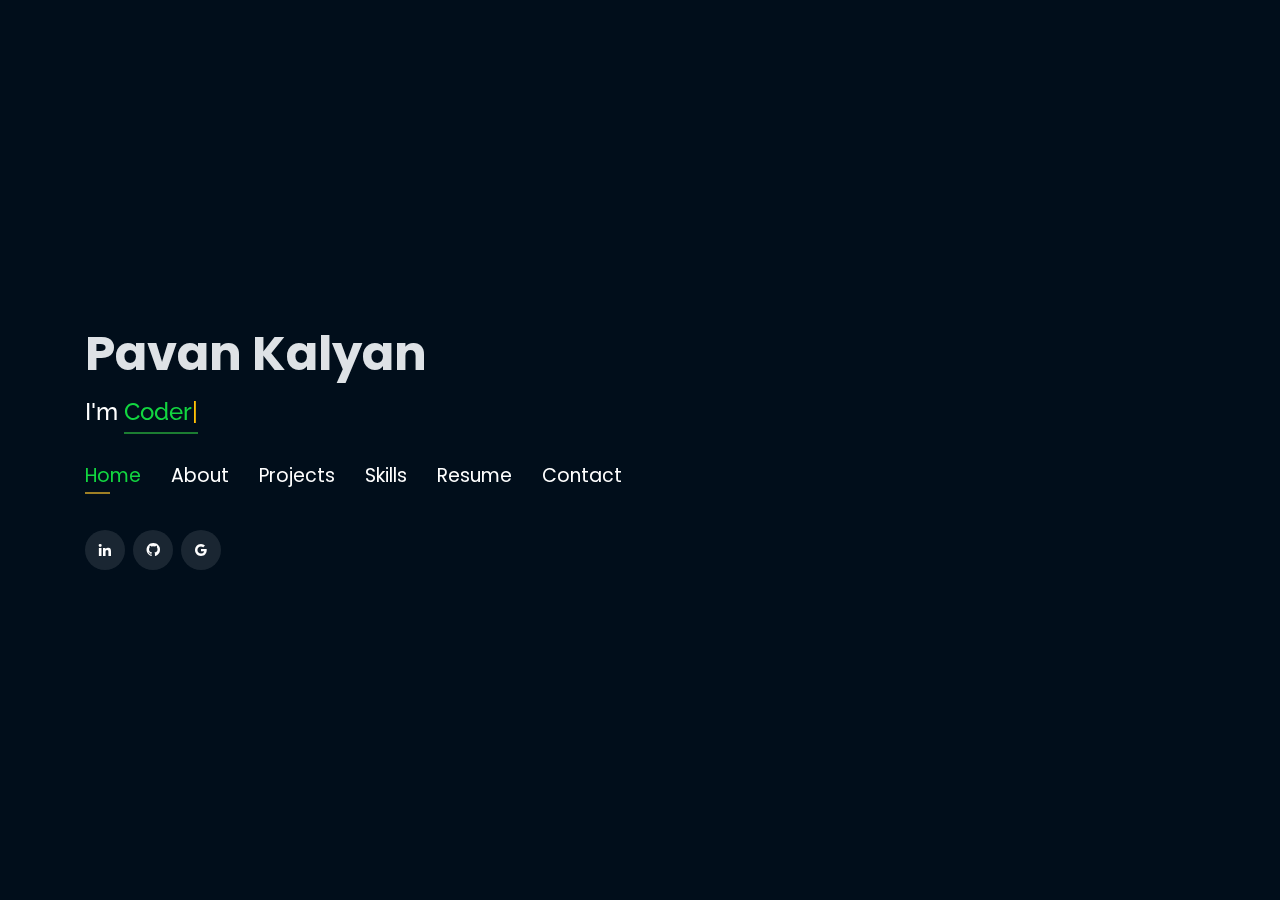
<file: index.html>
<!DOCTYPE html>
<html lang="en">

<head>
  <!-- Google Tag Manager -->
  <script>(function(w,d,s,l,i){w[l]=w[l]||[];w[l].push({'gtm.start':
  new Date().getTime(),event:'gtm.js'});var f=d.getElementsByTagName(s)[0],
  j=d.createElement(s),dl=l!='dataLayer'?'&l='+l:'';j.async=true;j.src=
  'https://www.googletagmanager.com/gtm.js?id='+i+dl;f.parentNode.insertBefore(j,f);
  })(window,document,'script','dataLayer','GTM-5BB8W2X');</script>
  <!-- End Google Tag Manager -->
  <link rel="icon" type="image/png" href="/favicon.png"/>
  <meta charset="utf-8">
  <meta content="width=device-width, initial-scale=1.0" name="viewport">

  <title>Personal Portfolio</title>
  <meta content="" name="descriptison">
  <meta content="" name="keywords">

  <!-- Google Fonts -->
  <link href="https://fonts.googleapis.com/css?family=Open+Sans:300,300i,400,400i,600,600i,700,700i|Raleway:300,300i,400,400i,500,500i,600,600i,700,700i|Poppins:300,300i,400,400i,500,500i,600,600i,700,700i" rel="stylesheet">

  <!-- Vendor CSS Files -->
  <link href="assets/vendor/bootstrap/css/bootstrap.min.css" rel="stylesheet">
  <link href="assets/vendor/icofont/icofont.min.css" rel="stylesheet">
  <link href="assets/vendor/remixicon/remixicon.css" rel="stylesheet">
  <link href="assets/vendor/owl.carousel/assets/owl.carousel.min.css" rel="stylesheet">
  <link href="assets/vendor/boxicons/css/boxicons.min.css" rel="stylesheet">
  <link href="assets/vendor/venobox/venobox.css" rel="stylesheet">

  <!-- Template Main CSS File -->
  <link href="assets/css/style.css" rel="stylesheet">


  <!-- Global site tag (gtag.js) - Google Analytics -->
  <script async src="https://www.googletagmanager.com/gtag/js?id=UA-169007209-3"></script>
  <script>
    window.dataLayer = window.dataLayer || [];
    function gtag(){dataLayer.push(arguments);}
    gtag('js', new Date());

    gtag('config', 'UA-169007209-3');
  </script>



  <!-- =======================================================
  * Template Name: Personal - v2.1.0
  * Template URL: https://bootstrapmade.com/personal-free-resume-bootstrap-template/
  * Author: BootstrapMade.com
  * License: https://bootstrapmade.com/license/
  ======================================================== -->
</head>

<body>
  
  <!-- Google Tag Manager (noscript) -->
  <noscript><iframe src="https://www.googletagmanager.com/ns.html?id=GTM-5BB8W2X"
  height="0" width="0" style="display:none;visibility:hidden"></iframe></noscript>
  <!-- End Google Tag Manager (noscript) -->
  <!-- ======= Header ======= -->
  <header id="header" class="header-tops">

    <div class="container">

      <h1><a href="index.html">Pavan Kalyan</a></h1>
      <h2 style="color:#fff">I'm <span class="typing" style="color:#12D640"></span></h2>
      <nav class="nav-menu d-none d-lg-block">
        <ul>
          <li class="active"><a href="#header"> <span>Home</span></a></li>
          <li><a href="#about"><span>About</span></a></li>
          <!-- <li><a href="#education"> <span>Education</span></a></li>
          <li><a href="#experience"> <span>Experience</span></a></li> -->
<!--          <li><a href="#projects"> <span>Projects</span></a></li>-->
          <li><a href="#portfolio"> <span>Projects</span></a></li>
          <li><a href="#skills"> <span>Skills</span></a></li>
          <li><a href="./assets/img/FW11_191_Pavan_Kalyan.pdf" target="_blank"> <span>Resume</span></a></li>
          <!-- <li><a href="#links"> <span>Resume & Links</span></a></li> -->
          <li><a href="#contacts"> <span>Contact</span></a></li>

        </ul>
      </nav><!-- .nav-menu -->

      <div class="social-links">
          <a href="https://www.linkedin.com/in/pavan-kalyan-3934001b4/" target="_blank" class="linkedin"><i class="bx bxl-linkedin"></i></a>
          <a href="https://github.com/Pavankalyan477" target="_blank" class="github"><i class="bx bxl-github"></i></a>
          <a href="mailto:pavankalyan3800@gmail.com" target="_blank" class="google"><i class="bx bxl-google"></i></a>

      </div>

    </div>
  </header><!-- End Header -->

  <!-- ======= About Section ======= -->
  <section id="about" class="about">

    <!-- ======= About Me ======= -->
    <div class="about-me container">

      <div class="section-title">
        <h2>About</h2>
      </div>

      <div class="row">
        <div class="col-lg-4" data-aos="fade-right">
          <img src="assets/img/profile.png" class="img-fluid" alt="">
        </div>
        <div class="col-lg-8 pt-4 pt-lg-0 content" data-aos="fade-left">
          <p>Dedicated and Efficient Full-stack Web Developer with a passion to build and optimize user-focused websites.
             Self-motivated and task driven professional with a knack to learn new technologies. 
            I believe in the power of programming to transform and improve the lives of people around the world.
          </p>
          <div class="row">
            <div class="col-lg-6">
              <ul>
                <li><i class="icofont-rounded-right"></i> <strong>Birthday:</strong> 03 August 2000</li>
                <li><i class="icofont-rounded-right"></i> <strong>Phone:</strong> 9989175395</li>
              </ul>
            </div>
            <div class="col-lg-6">
              <ul>
                <li><i class="icofont-rounded-right"></i> <strong>City:</strong> Palamaner, Andhra Pradesh</li>
                <li><i class="icofont-rounded-right"></i> <strong>Email:</strong> pavankalyan3800@gmail.com</li>
              </ul>
            </div>
          </div>
        </div>
      </div>

    </div><!-- End About Me -->

    <!-- ======= Interests ======= -->
    <div class="interests container">

      <div class="section-title">
        <h2>Interests</h2>
      </div>

      <div class="row">
        <div class="col-lg-3 col-md-4 mt-4">
          <div class="icon-box">
            <i class="ri-global-line" style="color: #ffbb2c;"></i>
            <h3>Software Development</h3>
          </div>
        </div>
        <!-- <div class="col-lg-3 col-md-4 mt-4 mt-md-0">
          <div class="icon-box">
            <i class="ri-database-2-line" style="color: #5578ff;"></i>
            <h3>Machine Learning</h3>
          </div>
        </div> -->
        <!-- <div class="col-lg-3 col-md-4 mt-4 mt-md-0">
          <div class="icon-box">
            <i class="ri-camera-3-line" style="color: #e80368;"></i>
            <h3>Computer Vision</h3>
          </div>
        </div> -->
        <!-- <div class="col-lg-3 col-md-4 mt-4 mt-lg-0">
          <div class="icon-box">
            <i class="ri-english-input" style="color: #1c7d32;"></i>
            <h3>Natural Language Processing</h3>
          </div>
        </div> -->
        <div class="col-lg-3 col-md-4 mt-4">
          <div class="icon-box">
            <i class="ri-code-s-slash-fill" style="color: #28a745;"></i>
            <h3>Software Engineering</h3>
          </div>
        </div>
        <div class="col-lg-3 col-md-4 mt-4">
          <div class="icon-box">
            <i class="ri-bar-chart-box-line" style="color: #f1081f;"></i>
            <h3>Visualization</h3>
          </div>
        </div>
        <div class="col-lg-3 col-md-4 mt-4">
          <div class="icon-box">
            <i class="ri-file-list-3-line" style="color: #47aeff;"></i>
            <h3>Algorithms</h3>
          </div>
        </div>
        <div class="col-lg-3 col-md-4 mt-4">
          <div class="icon-box">
            <i class="ri-image-line" style="color: #ffc107;"></i>
            <h3>Datastructures</h3>
          </div>
        </div>
      </div>

    </div><!-- End Interests -->
  </section><!-- End About Section -->





  <!-- Start Project Section -->
  <section id="portfolio" class="portfolio">
    <div class="container">

      <div class="section-title">
        <h2>Projects</h2>
      </div>

      <div class="row">
        <div class="col-lg-12 d-flex justify-content-center">
          <ul id="portfolio-flters">
            <li data-filter="*" class="filter-active">MY PROJECTS</li>
            <!-- <li data-filter=".filter-app">My Projects</li> -->
            <!-- <li data-filter=".filter-project">Project</li> -->
          </ul>
        </div>
      </div>

      <div class="row portfolio-container">

        <div class="col-lg-4 col-md-6 portfolio-item filter-app">
          <center><h4>Udacity.com clone</h4></center>
          <div class="portfolio-wrap">
            <img src="./assets/img/project/udacity.png" class="img-fluid" alt="udacity">
            <div class="portfolio-info">
              
              <div class="portfolio-links">
                <a href="./projects/udacity1.html" data-gall="portfolioDetailsGallery" data-vbtype="iframe" class="venobox" title="Project Details"><i class="bx bx-info-circle"></i></a>
              </div>
            </div>
          </div>
        </div>

        <div class="col-lg-4 col-md-6 portfolio-item filter-app">
          <center><h4>Udacity.com clone</h4></center>
          <div class="portfolio-wrap">
            <img src="./assets//img/project/udacity.png" class="img-fluid" alt="udacity">
            <div class="portfolio-info">
              
              <div class="portfolio-links">
                <a href="./projects/udacity2.html" data-gall="portfolioDetailsGallery" data-vbtype="iframe" class="venobox" title="Project Details"><i class="bx bx-info-circle"></i></a>
              </div>
            </div>
          </div>
        </div>

        <div class="col-lg-4 col-md-6 portfolio-item filter-app">
          <center><h4>Redbus.com clone</h4></center>
          <div class="portfolio-wrap">
            <img   src="./assets/img/project/redbus.png" class="img-fluid" alt="redbus" style="height: 174px; width: 100%;">
            <div class="portfolio-info">
              
              <div class="portfolio-links">
                <a href="./projects/redbus.html" data-gall="portfolioDetailsGallery" data-vbtype="iframe" class="venobox" title="Project Details"><i class="bx bx-info-circle"></i></a>
              </div>
            </div>
          </div>
        </div>

        

      </div>
    </div>
  </section>

  <!-- End Project Section -->



  <!-- Start Skills Section -->

  <section id="skills" class="services">
    <div class="container">
      <div class="section-title">
        <h2>Skills</h2>
      </div>
      <div class="row">
        <div class="col-lg-12" data-aos="fade-up">
          <div class="col-md-12 mt-4 mt-md-0 icon-box" data-aos="fade-up" data-aos-delay="100" style="background:#fff">
            <h4 style="text-align:left;color:#09203a">Tools and Skills</h4>
                <p style="text-align:left;">
                  <!-- <img src="https://www.vectorlogo.zone/logos/python/python-horizontal.svg" alt="vectorlogo.zone" height="50" width="150"> -->
                  <div >
                  <img src="./assets/images/html.png" alt="vectorlogo.zone" height="60" width="60">
                  <img src="./assets/images/css.png" alt="upload.wikimedia.org" height="70" width="60">
                  <img src="./assets//images/javascript.jpg" alt="vectorlogo.zone" height="80" width="80">
                  <img src="./assets/images/java.jpg" alt="vectorlogo.zone" height="80" width="80">
                  <img src="./assets//images/mongodb.png" alt="vectorlogo.zone" height="80" width="80">
                  <img src="./assets//images/nodejs.png" alt="vectorlogo.zone" height="70" width="70">
                  <img src="./assets//images/express.png" alt="vectorlogo.zone" height="70" width="70">
                  <img src="./assets//images/react.png" alt="vectorlogo.zone" height="60" width="60">
                  <img src="./assets//images/redux.png" alt="vectorlogo.zone" height="60" width="60">
                  <img src="./assets//images/git.png" alt="vectorlogo.zone" height="80" width="80">
                  <img src="./assets//images/dsalgo.jpg" alt="vectorlogo.zone" height="60" width="60">
                </div>


                </p>
            </div>
           
        </div>
      </div>
    </div>
  </section>

  <!-- End Skills Section -->




  <!-- Start Links section -->
  <section id="links" class="services">
    <div class="container">
      <div class="section-title">
        <h2>Resume & Links</h2>
      </div>
      <div class="row">
        <div class="col-md-3 mt-4 mt-md-0 icon-box" data-aos="fade-up" data-aos-delay="100">
          <a href="./assets/img/FW11_191_Pavan_Kalyan.pdf" target="_blank"><div class="icon"><i class="icofont-page"></i></div></a>
          <h4 class="title"><a href="./assets/img/FW11_191_Pavan_Kalyan.pdf" target="_blank">Resume</a></h4>
          <p class="description" style="color:#fff;">The link contains downloadable resume</p>
        </div>
       
      </div>
    </div>
  </section> <!--End Links Section -->


  <!-- Start Contact Section -->

  <section id="contacts" class="contact">
    <div class="container">

      <div class="section-title">
        <h2>Contact</h2>
      </div>

      <div class="row mt-2">

        <div class="col-md-6 d-flex align-items-stretch">
          <div class="info-box">
            <i class="bx bx-map"></i>
            <h3>My Address</h3>
            <p>Palamaner</p>
            <p>Chittoor</p>
            <p>Andhra Pradesh - 517 408</p>
          </div>
        </div>

        <div class="col-md-6 mt-4 mt-md-0 d-flex align-items-stretch">
          <div class="info-box">
            <i class="bx bx-share-alt"></i>
            <h3>Social Profiles</h3>
            <div class="social-links">
              <a href="https://www.linkedin.com/in/pavan-kalyan-3934001b4/" target="_blank" class="linkedin"><i class="bx bxl-linkedin"></i></a>
              <a href="https://github.com/Pavankalyan477" target="_blank" class="github"><i class="bx bxl-github"></i></a>
              <a href="mailto:pavankalyan3800@gmail.com" target="_blank" class="google"><i class="bx bxl-google"></i></a>

            </div>
          </div>
        </div>

        <div class="col-md-6 mt-4 d-flex align-items-stretch">
          <div class="info-box">
            <i class="bx bx-envelope"></i>
            <h3>Email</h3>
            <p>pavankalyan3800@gmail.com</p>
            <!-- <p>pkraja@asu.edu</p> -->
          </div>
        </div>
        <div class="col-md-6 mt-4 d-flex align-items-stretch">
          <div class="info-box">
            <i class="bx bx-phone-call"></i>
            <h3>Contact</h3>
            <p>+91 9989175395</p>
          </div>
        </div>
      </div>
      <!-- <div id="sfczmlqxr5caww28rswrt8849ghbekgnh3j" ></div><script type="text/javascript" src="https://counter1.stat.ovh/private/counter.js?c=zmlqxr5caww28rswrt8849ghbekgnh3j&down=async" async></script><noscript><a href="https://www.freecounterstat.com" title="free web counter"><img src="https://counter1.stat.ovh/private/freecounterstat.php?c=zmlqxr5caww28rswrt8849ghbekgnh3j" border="0" title="free web counter" alt="free web counter" style="visibility: none;"></a></noscript> -->
    </div>
  </section>

  <!-- End Contact Section -->

  <!-- Vendor JS Files -->
  <script src="assets/vendor/jquery/jquery.min.js"></script>
  <script src="assets/vendor/bootstrap/js/bootstrap.bundle.min.js"></script>
  <script src="assets/vendor/jquery.easing/jquery.easing.min.js"></script>
  <script src="assets/vendor/php-email-form/validate.js"></script>
  <script src="assets/vendor/waypoints/jquery.waypoints.min.js"></script>
  <script src="assets/vendor/counterup/counterup.min.js"></script>
  <script src="assets/vendor/owl.carousel/owl.carousel.min.js"></script>
  <script src="assets/vendor/isotope-layout/isotope.pkgd.min.js"></script>
  <script src="assets/vendor/venobox/venobox.min.js"></script>
  <script src="assets/vendor/typed.js/typed.min.js"></script>
  <script type="text/javascript">
    var typed = new Typed('.typing',{
      strings: ["Coder", "MERN Stack Developer"],
      loop: true,
      typeSpeed: 65,
      backSpeed: 65
    });
  </script>

  <!-- Template Main JS File -->
  <script src="assets/js/main.js"></script>

</body>

</html>
</file>
<file: assets/vendor/venobox/venobox.css>
/* ------ venobox.css --------*/
.vbox-overlay *, .vbox-overlay *:before, .vbox-overlay *:after{
    -webkit-backface-visibility: hidden;
    -webkit-box-sizing:border-box;
    -moz-box-sizing:border-box;
    box-sizing:border-box;
}
.vbox-overlay * { 
    -webkit-backface-visibility: visible;
    backface-visibility: visible;
}
.vbox-overlay{
    display: -webkit-flex;
    display: flex;
    -webkit-flex-direction: column;
    flex-direction: column;
    -webkit-justify-content: center;
    justify-content: center;
    -webkit-align-items: center;
    align-items: center;
    position: fixed;
    left: 0;
    top: 0;
    bottom: 0;
    right: 0;
    z-index: 999999;
}

/* ----- navigation ----- */
.vbox-title{
    width: 100%;
    height: 40px;
    float: left;
    text-align: center;
    line-height: 28px;
    font-size: 12px;
    padding: 6px 50px;
    overflow: hidden;
    position: fixed;
    display: none;
    left: 0;
    z-index: 89;
}
.vbox-close{
    cursor: pointer;
    position: fixed;
    top: -1px;
    right: 0;
    width: 50px;
    height: 40px;
    padding: 6px;
    display: block;
    background-position:10px center;
    overflow: hidden;
    font-size: 24px;
    line-height: 1;
    text-align: center;
    z-index: 99;
}
.vbox-left{
    cursor: pointer;
    position: fixed;
    left: 0;
    height: 40px;
    overflow: hidden;
    line-height: 28px;
    font-size: 12px;
    z-index: 99;
    display: flex;
    align-items:center;
}
.vbox-num{
    display: inline-block;
    margin: 6px 0 6px 15px;
}
/* ----- Social share ----- */
.vbox-share{
    line-height: 28px;
    font-size: 12px;
    overflow: hidden;
    position: fixed;
    left: 0;
    z-index: 98;
    display: flex;
    align-items:center;
    justify-content: center;
    width: 100%;
    text-align: center;
}
.vbox-share svg{
    max-height: 28px;
    width: 28px;
    z-index: 10;
    margin-left: 12px;
    margin-top: 6px;
    margin-bottom: 6px;
    vertical-align: middle;
}


/* ----- navigation ARROWS ----- */
.vbox-next, .vbox-prev{
    position: fixed;
    top: 50%;
    margin-top: -15px;
    overflow: hidden;
    cursor: pointer;
    display: block;
    width: 45px;
    height: 45px;
    z-index: 99;
}
.vbox-next span, .vbox-prev span{
    position: relative;
    width: 20px;
    height: 20px;
    border: 2px solid transparent;
    border-top-color: #B6B6B6;
    border-right-color: #B6B6B6;
    text-indent: -100px;
    position: absolute;
    top: 8px;
    display: block;
}
.vbox-prev{
    left: 15px;
}
.vbox-next{
    right: 15px;
}
.vbox-prev span{
    left: 10px;
    -ms-transform: rotate(-135deg);
    -webkit-transform: rotate(-135deg);
    transform: rotate(-135deg);
}
.vbox-next span{
    -ms-transform: rotate(45deg);
    -webkit-transform: rotate(45deg);
    transform: rotate(45deg);
    right: 10px;
}
/* ------- inline window ------ */
.vbox-inline{
    width: 420px;
    height: 315px;
    height: 70vh;
    padding: 10px;
    background: #fff;
    margin: 0 auto;
    overflow: auto;
    text-align: left;
}
/* ------- Video & iFrames window ------ */
.venoframe{
    max-width: 100%;
    width: 100%;
    border: none;
    width: 100%;
    height: 260px;
    height: 70vh;
}
.venoframe.vbvid{
    height: 260px;
}
@media (min-width: 768px) {
    .venoframe, .vbox-inline{
        width: 90%;
        height: 360px;
        height: 70vh;
    }
    .venoframe.vbvid{
        width: 640px;
        height: 360px;
    }
}
@media (min-width: 992px) {
    .venoframe, .vbox-inline{
        max-width: 1200px;
        width: 80%;
        height: 540px;
        height: 70vh;
    }
    .venoframe.vbvid{
        width: 960px;
        height: 540px;
    }
}
/* 
Please do NOT edit this part! 
or at least read this note: http://i.imgur.com/7C0ws9e.gif
*/
.vbox-open{
    overflow: hidden;
}
.vbox-container{
    position: absolute;
    left: 0;
    right: 0;
    top: 0;
    bottom: 0;
    overflow-x: hidden;
    overflow-y: scroll;
    overflow-scrolling: touch;
    -webkit-overflow-scrolling: touch;
    z-index: 20;
    max-height: 100%;

}

.vbox-content{
    text-align: center;
    float: left;
    width: 100%;
    position: relative;
    overflow: hidden;
    padding: 20px 4%;
}
.vbox-container img{
    max-width: 100%;
    height: auto;
}
.vbox-figlio{
    box-shadow: 0 0 12px rgba(0,0,0,0.19), 0 6px 6px rgba(0,0,0,0.23);
    max-width: 100%;
    text-align: initial;
}
img.vbox-figlio{
    -webkit-user-select: none;
-khtml-user-select: none;
-moz-user-select: none;
-o-user-select: none;
user-select: none;
}
.vbox-content.swipe-left{
    margin-left: -200px !important;
}
.vbox-content.swipe-right{
    margin-left: 200px !important;
}
.vbox-animated{
    webkit-transition: margin 300ms ease-out;
    transition: margin 300ms ease-out;
}

/* ---------- preloader ----------
 * SPINKIT 
 * http://tobiasahlin.com/spinkit/
-------------------------------- */
.sk-double-bounce,.sk-rotating-plane{width:40px;height:40px;margin:40px auto}.sk-rotating-plane{background-color:#333;-webkit-animation:sk-rotatePlane 1.2s infinite ease-in-out;animation:sk-rotatePlane 1.2s infinite ease-in-out}@-webkit-keyframes sk-rotatePlane{0%{-webkit-transform:perspective(120px) rotateX(0) rotateY(0);transform:perspective(120px) rotateX(0) rotateY(0)}50%{-webkit-transform:perspective(120px) rotateX(-180.1deg) rotateY(0);transform:perspective(120px) rotateX(-180.1deg) rotateY(0)}100%{-webkit-transform:perspective(120px) rotateX(-180deg) rotateY(-179.9deg);transform:perspective(120px) rotateX(-180deg) rotateY(-179.9deg)}}@keyframes sk-rotatePlane{0%{-webkit-transform:perspective(120px) rotateX(0) rotateY(0);transform:perspective(120px) rotateX(0) rotateY(0)}50%{-webkit-transform:perspective(120px) rotateX(-180.1deg) rotateY(0);transform:perspective(120px) rotateX(-180.1deg) rotateY(0)}100%{-webkit-transform:perspective(120px) rotateX(-180deg) rotateY(-179.9deg);transform:perspective(120px) rotateX(-180deg) rotateY(-179.9deg)}}.sk-double-bounce{position:relative}.sk-double-bounce .sk-child{width:100%;height:100%;border-radius:50%;background-color:#333;opacity:.6;position:absolute;top:0;left:0;-webkit-animation:sk-doubleBounce 2s infinite ease-in-out;animation:sk-doubleBounce 2s infinite ease-in-out}.sk-chasing-dots .sk-child,.sk-spinner-pulse,.sk-three-bounce .sk-child{background-color:#333;border-radius:100%}.sk-double-bounce .sk-double-bounce2{-webkit-animation-delay:-1s;animation-delay:-1s}@-webkit-keyframes sk-doubleBounce{0%,100%{-webkit-transform:scale(0);transform:scale(0)}50%{-webkit-transform:scale(1);transform:scale(1)}}@keyframes sk-doubleBounce{0%,100%{-webkit-transform:scale(0);transform:scale(0)}50%{-webkit-transform:scale(1);transform:scale(1)}}.sk-wave{margin:40px auto;width:50px;height:40px;text-align:center;font-size:10px}.sk-wave .sk-rect{background-color:#333;height:100%;width:6px;display:inline-block;-webkit-animation:sk-waveStretchDelay 1.2s infinite ease-in-out;animation:sk-waveStretchDelay 1.2s infinite ease-in-out}.sk-wave .sk-rect1{-webkit-animation-delay:-1.2s;animation-delay:-1.2s}.sk-wave .sk-rect2{-webkit-animation-delay:-1.1s;animation-delay:-1.1s}.sk-wave .sk-rect3{-webkit-animation-delay:-1s;animation-delay:-1s}.sk-wave .sk-rect4{-webkit-animation-delay:-.9s;animation-delay:-.9s}.sk-wave .sk-rect5{-webkit-animation-delay:-.8s;animation-delay:-.8s}@-webkit-keyframes sk-waveStretchDelay{0%,100%,40%{-webkit-transform:scaleY(.4);transform:scaleY(.4)}20%{-webkit-transform:scaleY(1);transform:scaleY(1)}}@keyframes sk-waveStretchDelay{0%,100%,40%{-webkit-transform:scaleY(.4);transform:scaleY(.4)}20%{-webkit-transform:scaleY(1);transform:scaleY(1)}}.sk-wandering-cubes{margin:40px auto;width:40px;height:40px;position:relative}.sk-wandering-cubes .sk-cube{background-color:#333;width:10px;height:10px;position:absolute;top:0;left:0;-webkit-animation:sk-wanderingCube 1.8s ease-in-out -1.8s infinite both;animation:sk-wanderingCube 1.8s ease-in-out -1.8s infinite both}.sk-chasing-dots,.sk-spinner-pulse{width:40px;height:40px;margin:40px auto}.sk-wandering-cubes .sk-cube2{-webkit-animation-delay:-.9s;animation-delay:-.9s}@-webkit-keyframes sk-wanderingCube{0%{-webkit-transform:rotate(0);transform:rotate(0)}25%{-webkit-transform:translateX(30px) rotate(-90deg) scale(.5);transform:translateX(30px) rotate(-90deg) scale(.5)}50%{-webkit-transform:translateX(30px) translateY(30px) rotate(-179deg);transform:translateX(30px) translateY(30px) rotate(-179deg)}50.1%{-webkit-transform:translateX(30px) translateY(30px) rotate(-180deg);transform:translateX(30px) translateY(30px) rotate(-180deg)}75%{-webkit-transform:translateX(0) translateY(30px) rotate(-270deg) scale(.5);transform:translateX(0) translateY(30px) rotate(-270deg) scale(.5)}100%{-webkit-transform:rotate(-360deg);transform:rotate(-360deg)}}@keyframes sk-wanderingCube{0%{-webkit-transform:rotate(0);transform:rotate(0)}25%{-webkit-transform:translateX(30px) rotate(-90deg) scale(.5);transform:translateX(30px) rotate(-90deg) scale(.5)}50%{-webkit-transform:translateX(30px) translateY(30px) rotate(-179deg);transform:translateX(30px) translateY(30px) rotate(-179deg)}50.1%{-webkit-transform:translateX(30px) translateY(30px) rotate(-180deg);transform:translateX(30px) translateY(30px) rotate(-180deg)}75%{-webkit-transform:translateX(0) translateY(30px) rotate(-270deg) scale(.5);transform:translateX(0) translateY(30px) rotate(-270deg) scale(.5)}100%{-webkit-transform:rotate(-360deg);transform:rotate(-360deg)}}.sk-spinner-pulse{-webkit-animation:sk-pulseScaleOut 1s infinite ease-in-out;animation:sk-pulseScaleOut 1s infinite ease-in-out}@-webkit-keyframes sk-pulseScaleOut{0%{-webkit-transform:scale(0);transform:scale(0)}100%{-webkit-transform:scale(1);transform:scale(1);opacity:0}}@keyframes sk-pulseScaleOut{0%{-webkit-transform:scale(0);transform:scale(0)}100%{-webkit-transform:scale(1);transform:scale(1);opacity:0}}.sk-chasing-dots{position:relative;text-align:center;-webkit-animation:sk-chasingDotsRotate 2s infinite linear;animation:sk-chasingDotsRotate 2s infinite linear}.sk-chasing-dots .sk-child{width:60%;height:60%;display:inline-block;position:absolute;top:0;-webkit-animation:sk-chasingDotsBounce 2s infinite ease-in-out;animation:sk-chasingDotsBounce 2s infinite ease-in-out}.sk-chasing-dots .sk-dot2{top:auto;bottom:0;-webkit-animation-delay:-1s;animation-delay:-1s}@-webkit-keyframes sk-chasingDotsRotate{100%{-webkit-transform:rotate(360deg);transform:rotate(360deg)}}@keyframes sk-chasingDotsRotate{100%{-webkit-transform:rotate(360deg);transform:rotate(360deg)}}@-webkit-keyframes sk-chasingDotsBounce{0%,100%{-webkit-transform:scale(0);transform:scale(0)}50%{-webkit-transform:scale(1);transform:scale(1)}}@keyframes sk-chasingDotsBounce{0%,100%{-webkit-transform:scale(0);transform:scale(0)}50%{-webkit-transform:scale(1);transform:scale(1)}}.sk-three-bounce{margin:40px auto;width:80px;text-align:center}.sk-three-bounce .sk-child{width:20px;height:20px;display:inline-block;-webkit-animation:sk-three-bounce 1.4s ease-in-out 0s infinite both;animation:sk-three-bounce 1.4s ease-in-out 0s infinite both}.sk-circle .sk-child:before,.sk-fading-circle .sk-circle:before{display:block;border-radius:100%;content:'';background-color:#333}.sk-three-bounce .sk-bounce1{-webkit-animation-delay:-.32s;animation-delay:-.32s}.sk-three-bounce .sk-bounce2{-webkit-animation-delay:-.16s;animation-delay:-.16s}@-webkit-keyframes sk-three-bounce{0%,100%,80%{-webkit-transform:scale(0);transform:scale(0)}40%{-webkit-transform:scale(1);transform:scale(1)}}@keyframes sk-three-bounce{0%,100%,80%{-webkit-transform:scale(0);transform:scale(0)}40%{-webkit-transform:scale(1);transform:scale(1)}}.sk-circle{margin:40px auto;width:40px;height:40px;position:relative}.sk-circle .sk-child{width:100%;height:100%;position:absolute;left:0;top:0}.sk-circle .sk-child:before{margin:0 auto;width:15%;height:15%;-webkit-animation:sk-circleBounceDelay 1.2s infinite ease-in-out both;animation:sk-circleBounceDelay 1.2s infinite ease-in-out both}.sk-circle .sk-circle2{-webkit-transform:rotate(30deg);-ms-transform:rotate(30deg);transform:rotate(30deg)}.sk-circle .sk-circle3{-webkit-transform:rotate(60deg);-ms-transform:rotate(60deg);transform:rotate(60deg)}.sk-circle .sk-circle4{-webkit-transform:rotate(90deg);-ms-transform:rotate(90deg);transform:rotate(90deg)}.sk-circle .sk-circle5{-webkit-transform:rotate(120deg);-ms-transform:rotate(120deg);transform:rotate(120deg)}.sk-circle .sk-circle6{-webkit-transform:rotate(150deg);-ms-transform:rotate(150deg);transform:rotate(150deg)}.sk-circle .sk-circle7{-webkit-transform:rotate(180deg);-ms-transform:rotate(180deg);transform:rotate(180deg)}.sk-circle .sk-circle8{-webkit-transform:rotate(210deg);-ms-transform:rotate(210deg);transform:rotate(210deg)}.sk-circle .sk-circle9{-webkit-transform:rotate(240deg);-ms-transform:rotate(240deg);transform:rotate(240deg)}.sk-circle .sk-circle10{-webkit-transform:rotate(270deg);-ms-transform:rotate(270deg);transform:rotate(270deg)}.sk-circle .sk-circle11{-webkit-transform:rotate(300deg);-ms-transform:rotate(300deg);transform:rotate(300deg)}.sk-circle .sk-circle12{-webkit-transform:rotate(330deg);-ms-transform:rotate(330deg);transform:rotate(330deg)}.sk-circle .sk-circle2:before{-webkit-animation-delay:-1.1s;animation-delay:-1.1s}.sk-circle .sk-circle3:before{-webkit-animation-delay:-1s;animation-delay:-1s}.sk-circle .sk-circle4:before{-webkit-animation-delay:-.9s;animation-delay:-.9s}.sk-circle .sk-circle5:before{-webkit-animation-delay:-.8s;animation-delay:-.8s}.sk-circle .sk-circle6:before{-webkit-animation-delay:-.7s;animation-delay:-.7s}.sk-circle .sk-circle7:before{-webkit-animation-delay:-.6s;animation-delay:-.6s}.sk-circle .sk-circle8:before{-webkit-animation-delay:-.5s;animation-delay:-.5s}.sk-circle .sk-circle9:before{-webkit-animation-delay:-.4s;animation-delay:-.4s}.sk-circle .sk-circle10:before{-webkit-animation-delay:-.3s;animation-delay:-.3s}.sk-circle .sk-circle11:before{-webkit-animation-delay:-.2s;animation-delay:-.2s}.sk-circle .sk-circle12:before{-webkit-animation-delay:-.1s;animation-delay:-.1s}@-webkit-keyframes sk-circleBounceDelay{0%,100%,80%{-webkit-transform:scale(0);transform:scale(0)}40%{-webkit-transform:scale(1);transform:scale(1)}}@keyframes sk-circleBounceDelay{0%,100%,80%{-webkit-transform:scale(0);transform:scale(0)}40%{-webkit-transform:scale(1);transform:scale(1)}}.sk-cube-grid{width:40px;height:40px;margin:40px auto}.sk-cube-grid .sk-cube{width:33.33%;height:33.33%;background-color:#333;float:left;-webkit-animation:sk-cubeGridScaleDelay 1.3s infinite ease-in-out;animation:sk-cubeGridScaleDelay 1.3s infinite ease-in-out}.sk-cube-grid .sk-cube1{-webkit-animation-delay:.2s;animation-delay:.2s}.sk-cube-grid .sk-cube2{-webkit-animation-delay:.3s;animation-delay:.3s}.sk-cube-grid .sk-cube3{-webkit-animation-delay:.4s;animation-delay:.4s}.sk-cube-grid .sk-cube4{-webkit-animation-delay:.1s;animation-delay:.1s}.sk-cube-grid .sk-cube5{-webkit-animation-delay:.2s;animation-delay:.2s}.sk-cube-grid .sk-cube6{-webkit-animation-delay:.3s;animation-delay:.3s}.sk-cube-grid .sk-cube7{-webkit-animation-delay:0ms;animation-delay:0ms}.sk-cube-grid .sk-cube8{-webkit-animation-delay:.1s;animation-delay:.1s}.sk-cube-grid .sk-cube9{-webkit-animation-delay:.2s;animation-delay:.2s}@-webkit-keyframes sk-cubeGridScaleDelay{0%,100%,70%{-webkit-transform:scale3D(1,1,1);transform:scale3D(1,1,1)}35%{-webkit-transform:scale3D(0,0,1);transform:scale3D(0,0,1)}}@keyframes sk-cubeGridScaleDelay{0%,100%,70%{-webkit-transform:scale3D(1,1,1);transform:scale3D(1,1,1)}35%{-webkit-transform:scale3D(0,0,1);transform:scale3D(0,0,1)}}.sk-fading-circle{margin:40px auto;width:40px;height:40px;position:relative}.sk-fading-circle .sk-circle{width:100%;height:100%;position:absolute;left:0;top:0}.sk-fading-circle .sk-circle:before{margin:0 auto;width:15%;height:15%;-webkit-animation:sk-circleFadeDelay 1.2s infinite ease-in-out both;animation:sk-circleFadeDelay 1.2s infinite ease-in-out both}.sk-fading-circle .sk-circle2{-webkit-transform:rotate(30deg);-ms-transform:rotate(30deg);transform:rotate(30deg)}.sk-fading-circle .sk-circle3{-webkit-transform:rotate(60deg);-ms-transform:rotate(60deg);transform:rotate(60deg)}.sk-fading-circle .sk-circle4{-webkit-transform:rotate(90deg);-ms-transform:rotate(90deg);transform:rotate(90deg)}.sk-fading-circle .sk-circle5{-webkit-transform:rotate(120deg);-ms-transform:rotate(120deg);transform:rotate(120deg)}.sk-fading-circle .sk-circle6{-webkit-transform:rotate(150deg);-ms-transform:rotate(150deg);transform:rotate(150deg)}.sk-fading-circle .sk-circle7{-webkit-transform:rotate(180deg);-ms-transform:rotate(180deg);transform:rotate(180deg)}.sk-fading-circle .sk-circle8{-webkit-transform:rotate(210deg);-ms-transform:rotate(210deg);transform:rotate(210deg)}.sk-fading-circle .sk-circle9{-webkit-transform:rotate(240deg);-ms-transform:rotate(240deg);transform:rotate(240deg)}.sk-fading-circle .sk-circle10{-webkit-transform:rotate(270deg);-ms-transform:rotate(270deg);transform:rotate(270deg)}.sk-fading-circle .sk-circle11{-webkit-transform:rotate(300deg);-ms-transform:rotate(300deg);transform:rotate(300deg)}.sk-fading-circle .sk-circle12{-webkit-transform:rotate(330deg);-ms-transform:rotate(330deg);transform:rotate(330deg)}.sk-fading-circle .sk-circle2:before{-webkit-animation-delay:-1.1s;animation-delay:-1.1s}.sk-fading-circle .sk-circle3:before{-webkit-animation-delay:-1s;animation-delay:-1s}.sk-fading-circle .sk-circle4:before{-webkit-animation-delay:-.9s;animation-delay:-.9s}.sk-fading-circle .sk-circle5:before{-webkit-animation-delay:-.8s;animation-delay:-.8s}.sk-fading-circle .sk-circle6:before{-webkit-animation-delay:-.7s;animation-delay:-.7s}.sk-fading-circle .sk-circle7:before{-webkit-animation-delay:-.6s;animation-delay:-.6s}.sk-fading-circle .sk-circle8:before{-webkit-animation-delay:-.5s;animation-delay:-.5s}.sk-fading-circle .sk-circle9:before{-webkit-animation-delay:-.4s;animation-delay:-.4s}.sk-fading-circle .sk-circle10:before{-webkit-animation-delay:-.3s;animation-delay:-.3s}.sk-fading-circle .sk-circle11:before{-webkit-animation-delay:-.2s;animation-delay:-.2s}.sk-fading-circle .sk-circle12:before{-webkit-animation-delay:-.1s;animation-delay:-.1s}@-webkit-keyframes sk-circleFadeDelay{0%,100%,39%{opacity:0}40%{opacity:1}}@keyframes sk-circleFadeDelay{0%,100%,39%{opacity:0}40%{opacity:1}}.sk-folding-cube{margin:40px auto;width:40px;height:40px;position:relative;-webkit-transform:rotateZ(45deg);transform:rotateZ(45deg)}.sk-folding-cube .sk-cube{float:left;width:50%;height:50%;position:relative;-webkit-transform:scale(1.1);-ms-transform:scale(1.1);transform:scale(1.1)}.sk-folding-cube .sk-cube:before{content:'';position:absolute;top:0;left:0;width:100%;height:100%;background-color:#333;-webkit-animation:sk-foldCubeAngle 2.4s infinite linear both;animation:sk-foldCubeAngle 2.4s infinite linear both;-webkit-transform-origin:100% 100%;-ms-transform-origin:100% 100%;transform-origin:100% 100%}.sk-folding-cube .sk-cube2{-webkit-transform:scale(1.1) rotateZ(90deg);transform:scale(1.1) rotateZ(90deg)}.sk-folding-cube .sk-cube3{-webkit-transform:scale(1.1) rotateZ(180deg);transform:scale(1.1) rotateZ(180deg)}.sk-folding-cube .sk-cube4{-webkit-transform:scale(1.1) rotateZ(270deg);transform:scale(1.1) rotateZ(270deg)}.sk-folding-cube .sk-cube2:before{-webkit-animation-delay:.3s;animation-delay:.3s}.sk-folding-cube .sk-cube3:before{-webkit-animation-delay:.6s;animation-delay:.6s}.sk-folding-cube .sk-cube4:before{-webkit-animation-delay:.9s;animation-delay:.9s}@-webkit-keyframes sk-foldCubeAngle{0%,10%{-webkit-transform:perspective(140px) rotateX(-180deg);transform:perspective(140px) rotateX(-180deg);opacity:0}25%,75%{-webkit-transform:perspective(140px) rotateX(0);transform:perspective(140px) rotateX(0);opacity:1}100%,90%{-webkit-transform:perspective(140px) rotateY(180deg);transform:perspective(140px) rotateY(180deg);opacity:0}}@keyframes sk-foldCubeAngle{0%,10%{-webkit-transform:perspective(140px) rotateX(-180deg);transform:perspective(140px) rotateX(-180deg);opacity:0}25%,75%{-webkit-transform:perspective(140px) rotateX(0);transform:perspective(140px) rotateX(0);opacity:1}100%,90%{-webkit-transform:perspective(140px) rotateY(180deg);transform:perspective(140px) rotateY(180deg);opacity:0}}
</file>
<file: assets/css/style.css>
/**
* Template Name: Personal - v2.1.0
* Template URL: https://bootstrapmade.com/personal-free-resume-bootstrap-template/
* Author: BootstrapMade.com
* License: https://bootstrapmade.com/license/
*/

/*--------------------------------------------------------------
# General
--------------------------------------------------------------*/
body {
  font-family: "Open Sans", sans-serif;
  color: #fff;
  position: relative;
  background: transparent;
}

body::before {
  content: "";
  position: fixed;
  background: #010e1b;
  background-size: cover;
  left: 0;
  right: 0;
  top: 0;
  height: 100vh;
}

@media (min-width: 1024px) {
  body::before {
    background-attachment: fixed;
  }
}

a {
  color: #12d640;
}

a:hover {
  color: #12d640;
  text-decoration: none;
}

h1, h2, h3, h4, h5, h6 {
  font-family: "Raleway", sans-serif;
}

/*--------------------------------------------------------------
# Header
--------------------------------------------------------------*/
#header {
  transition: ease-in-out 0s;
  position: relative;
  height: 100vh;
  display: flex;
  align-items: center;
  z-index: 997;
  overflow-y: auto;
}

#header * {
  transition: ease-in-out 0s;
}

#header h1 {
  font-size: 48px;
  margin-top: 0px;
  padding: 0;
  line-height: 1;
  font-weight: 700;
  font-family: "Poppins", sans-serif;
}

#header h1 a, #header h1 a:hover {
  color: #dee2e6;
  line-height: 1;
  display: inline-block;
}

#header h2 {
  font-size: 24px;
  margin-top: 20px;
  color: #12d640;
}

#header h2 span {
  color: #ffc107;
  border-bottom: 2px solid #1c7d32;
  padding-bottom: 6px;
}

#header img {
  padding: 0;
  margin: 0;
}

#header .social-links {
  margin-top: 40px;
  display: flex;
}

#header .social-links a {
  font-size: 16px;
  display: flex;
  justify-content: center;
  align-items: center;
  background: rgba(255, 255, 255, 0.1);
  color: #fff;
  line-height: 1;
  margin-right: 8px;
  border-radius: 50%;
  width: 40px;
  height: 40px;
}

#header .social-links a:hover {
  background: #1c7d32;
}

@media (max-width: 992px) {
  #header h1 {
    font-size: 36px;
  }
  #header h2 {
    font-size: 20px;
    line-height: 30px;
  }
  #header .social-links {
    margin-top: 15px;
  }
  #header .container {
    display: flex;
    flex-direction: column;
    align-items: center;
  }
}

/*--------------------------------------------------------------
# Navigation Menu
--------------------------------------------------------------*/
/* Desktop Navigation */
.nav-menu {
  margin-top: 35px;
}

.nav-menu ul {
  display: flex;
  margin: 0;
  padding: 0;
  list-style: none;
}

.nav-menu li + li {
  margin-left: 30px;
}

.nav-menu a {
  display: block;
  position: relative;
  color: #fff;
  font-size: 19px;
  font-family: "Poppins", sans-serif;
  font-weight: 400;
}

.nav-menu a:before {
  content: "";
  position: absolute;
  width: 0;
  height: 2px;
  bottom: -4px;
  left: 0;
  background-color: #9e7f25;
  visibility: hidden;
  width: 0px;
  transition: all 0.3s ease-in-out 0s;
}

.nav-menu a:hover:before, .nav-menu li:hover > a:before, .nav-menu .active > a:before {
  visibility: visible;
  width: 25px;
}

.nav-menu a:hover, .nav-menu .active > a, .nav-menu li:hover > a {
  color: #12d640;
  text-decoration: none;
}

/* Mobile Navigation */
.mobile-nav-toggle {
  position: fixed;
  right: 15px;
  top: 15px;
  z-index: 9998;
  border: 0;
  background: none;
  font-size: 24px;
  transition: all 0.4s;
  outline: none !important;
  line-height: 1;
  cursor: pointer;
  text-align: right;
}

.mobile-nav-toggle i {
  color: #fff;
}

.mobile-nav {
  position: fixed;
  top: 55px;
  right: 15px;
  bottom: 15px;
  left: 15px;
  z-index: 9999;
  overflow-y: auto;
  background: rgba(0, 0, 0, 0.7);
  transition: ease-in-out 0s;
  opacity: 0;
  visibility: hidden;
  border-radius: 10px;
  padding: 10px 0;
  border: 2px solid rgba(255, 255, 255, 0.12);
}

.mobile-nav * {
  margin: 0;
  padding: 0;
  list-style: none;
}

.mobile-nav a {
  display: block;
  position: relative;
  color: #fff;
  padding: 10px 20px;
  font-weight: 500;
  outline: none;
}

.mobile-nav a:hover, .mobile-nav .active > a, .mobile-nav li:hover > a {
  color: #1c7d32;
  text-decoration: none;
}

.mobile-nav-overly {
  width: 100%;
  height: 100%;
  z-index: 9997;
  top: 0;
  left: 0;
  position: fixed;
  background: rgba(9, 9, 9, 0.6);
  overflow: hidden;
  display: none;
  transition: ease-in-out 0s;
}

.mobile-nav-active {
  overflow: hidden;
}

.mobile-nav-active .mobile-nav {
  opacity: 1;
  visibility: visible;
}

.mobile-nav-active .mobile-nav-toggle i {
  color: #fff;
}

/* Header Top */
#header.header-top {
  height: 90px;
  position: fixed;
  left: 0;
  top: 0;
  right: 0;
  background: #09203a;
}

#header.header-top .social-links, #header.header-top h2 {
  display: none;
}

#header.header-top h1 {
  margin-right: auto;
  font-size: 36px;
}

#header.header-top .container {
  display: flex;
  align-items: center;
}

#header.header-top .nav-menu {
  margin: 0;
}

@media (max-width: 768px) {
  #header.header-top {
    height: 60px;
  }
  #header.header-top h1 {
    font-size: 26px;
  }
}

/*--------------------------------------------------------------
# Sections General
--------------------------------------------------------------*/
section {
  overflow: hidden;
  position: absolute;
  width: 100%;
  top: 140px;
  bottom: 100%;
  opacity: 0;
  z-index: 2;
}

section.section-show {
  top: 70px;
  bottom: auto;
  opacity: 1;
  padding-bottom: 0px;
}

section .container {
  background: rgba(0, 0, 0, 0);
  padding: 30px;
}

@media (max-width: 768px) {
  section {
    top: 120px;
  }
  section.section-show {
    top: 80px;
  }
}

.section-title h2 {
  font-size: 14px;
  font-weight: 500;
  padding: 0;
  line-height: 1px;
  margin: 0 0 20px 0;
  letter-spacing: 2px;
  text-transform: uppercase;
  color: #dee2e6;
  font-family: "Poppins", sans-serif;
}

.section-title h2::after {
  content: "";
  width: 120px;
  height: 1px;
  display: inline-block;
  background: #dee2e6;
  margin: 4px 10px;
}

.section-title p {
  margin: 0;
  margin: -15px 0 15px 0;
  font-size: 36px;
  font-weight: 700;
  text-transform: uppercase;
  font-family: "Poppins", sans-serif;
  color: #fff;
}

/*--------------------------------------------------------------
# About
--------------------------------------------------------------*/
.about-me .content h3 {
  font-weight: 700;
  font-size: 26px;
  color: #1c7d32;
}

.about-me .content ul {
  list-style: none;
  padding: 0;
}

.about-me .content ul li {
  padding-bottom: 10px;
}

.about-me .content ul i {
  font-size: 20px;
  padding-right: 2px;
  color: #1c7d32;
}

.about-me .content p:last-child {
  margin-bottom: 0;
}

/*--------------------------------------------------------------
# Counts
--------------------------------------------------------------*/
.counts {
  padding: 70px 0 60px;
}

.counts .count-box {
  padding: 30px 30px 25px 30px;
  width: 100%;
  position: relative;
  text-align: center;
  background: rgba(255, 255, 255, 0.08);
}

.counts .count-box i {
  position: absolute;
  top: -25px;
  left: 50%;
  transform: translateX(-50%);
  font-size: 24px;
  background: rgba(255, 255, 255, 0.1);
  padding: 12px;
  color: #1c7d32;
  border-radius: 50px;
}

.counts .count-box span {
  font-size: 36px;
  display: block;
  font-weight: 600;
  color: #fff;
}

.counts .count-box p {
  padding: 0;
  margin: 0;
  font-family: "Raleway", sans-serif;
  font-size: 14px;
}

/*--------------------------------------------------------------
# Skills
--------------------------------------------------------------*/
.skills .progress {
  height: 50px;
  display: block;
  background: none;
}

.skills .progress .skill {
  padding: 0;
  margin: 0 0 6px 0;
  text-transform: uppercase;
  display: block;
  font-weight: 600;
  font-family: "Poppins", sans-serif;
  color: #fff;
}

.skills .progress .skill .val {
  float: right;
  font-style: normal;
}

.skills .progress-bar-wrap {
  background: rgba(255, 255, 255, 0.15);
}

.skills .progress-bar {
  width: 1px;
  height: 10px;
  transition: .9s;
  background-color: #1c7d32;
}

/*--------------------------------------------------------------
# Interests
--------------------------------------------------------------*/
.interests .icon-box {
  display: flex;
  align-items: center;
  padding: 20px;
  background: #09203a;
  transition: ease-in-out 0.3s;
}


.interests .icon-box i {
  font-size: 32px;
  padding-right: 10px;
  line-height: 1;
}

.interests .icon-box h3 {
  font-weight: 700;
  margin: 0;
  padding: 0;
  line-height: 1;
  font-size: 16px;
  color: #fff;
}

.interests .icon-box:hover {
  background: #042b56eb;
}

/*--------------------------------------------------------------
# Testimonials
--------------------------------------------------------------*/
.testimonials .testimonial-item {
  box-sizing: content-box;
  min-height: 320px;
}

.testimonials .testimonial-item .testimonial-img {
  width: 90px;
  border-radius: 50%;
  margin: -40px 0 0 40px;
  position: relative;
  z-index: 2;
  border: 6px solid rgba(255, 255, 255, 0.12);
}

.testimonials .testimonial-item h3 {
  font-size: 18px;
  font-weight: bold;
  margin: 10px 0 5px 45px;
  color: #fff;
}

.testimonials .testimonial-item h4 {
  font-size: 14px;
  color: #999;
  margin: 0 0 0 45px;
}

.testimonials .testimonial-item .quote-icon-left, .testimonials .testimonial-item .quote-icon-right {
  color: rgba(255, 255, 255, 0.25);
  font-size: 26px;
}

.testimonials .testimonial-item .quote-icon-left {
  display: inline-block;
  left: -5px;
  position: relative;
}

.testimonials .testimonial-item .quote-icon-right {
  display: inline-block;
  right: -5px;
  position: relative;
  top: 10px;
}

.testimonials .testimonial-item p {
  font-style: italic;
  margin: 0 15px 0 15px;
  padding: 20px 20px 60px 20px;
  background: rgba(255, 255, 255, 0.1);
  position: relative;
  border-radius: 6px;
  position: relative;
  z-index: 1;
}

.testimonials .owl-nav, .testimonials .owl-dots {
  margin-top: 5px;
  text-align: center;
}

.testimonials .owl-dot {
  display: inline-block;
  margin: 0 5px;
  width: 12px;
  height: 12px;
  border-radius: 50%;
  background-color: rgba(255, 255, 255, 0.3) !important;
}

.testimonials .owl-dot.active {
  background-color: #1c7d32 !important;
}

@media (max-width: 767px) {
  .testimonials {
    margin: 30px 10px;
  }
}

/*--------------------------------------------------------------
# Resume
--------------------------------------------------------------*/
.resume .resume-title {
  font-size: 26px;
  font-weight: 700;
  margin-top: 20px;
  margin-bottom: 20px;
  color: #fff;
}

.resume .resume-item {
  padding: 0 0 20px 20px;
  margin-top: -2px;
  border-left: 2px solid rgba(255, 255, 255, 0.2);
  position: relative;
}

.resume .resume-item h4 {
  line-height: 18px;
  font-size: 18px;
  font-weight: 600;
  text-transform: uppercase;
  font-family: "Poppins", sans-serif;
  color: #1c7d32;
  margin-bottom: 10px;
}

.resume .resume-item h5 {
  font-size: 16px;
  background: rgba(255, 255, 255, 0.15);
  padding: 5px 15px;
  display: inline-block;
  font-weight: 600;
  margin-bottom: 10px;
}

.resume .resume-item ul {
  padding-left: 20px;
}

.resume .resume-item ul li {
  padding-bottom: 10px;
}

.resume .resume-item:last-child {
  padding-bottom: 0;
}

.resume .resume-item::before {
  content: "";
  position: absolute;
  width: 16px;
  height: 16px;
  border-radius: 50px;
  left: -9px;
  top: 0;
  background: #9e7f25;
  border: 2px solid #9e7f25;
}

/*--------------------------------------------------------------
# Services
--------------------------------------------------------------*/
.services .icon-box {
  text-align: center;
  background: #09203a;
  padding: 40px 40px;
  transition: all ease-in-out 0.3s;
  margin: 10px
}

.services .icon-box .icon {
  margin: 0 auto;
  width: 64px;
  height: 64px;
  background: #1c7d32;
  border-radius: 5px;
  transition: all .3s ease-out 0s;
  display: flex;
  align-items: center;
  justify-content: center;
  margin-bottom: 20px;
  transform-style: preserve-3d;
}

.services .icon-box .icon i {
  color: #fff;
  font-size: 28px;
}

.services .icon-box .icon::before {
  position: absolute;
  content: '';
  left: -8px;
  top: -8px;
  height: 100%;
  width: 100%;
  background: rgba(255, 255, 255, 0.15);
  border-radius: 5px;
  transition: all .3s ease-out 0s;
  transform: translateZ(-1px);
}

.services .icon-box h4 {
  font-weight: 700;
  margin-bottom: 15px;
  font-size: 24px;
}

.services .icon-box h4 a {
  color: #fff;
}

.services .icon-box p {
  line-height: 24px;
  font-size: 14px;
  margin-bottom: 0;
}

.services .icon-box:hover {
  background: #042e5f;
  border-color: #1c7d32;
}

.services .icon-box:hover .icon {
  background: #fff;
}

.services .icon-box:hover .icon i {
  color: #1c7d32;
}

.services .icon-box:hover .icon::before {
  background: #35e888;
}

.services .icon-box:hover h4 a, .services .icon-box:hover p {
  color: #12d640;
}

/*--------------------------------------------------------------
# Portfolio
--------------------------------------------------------------*/
.portfolio .portfolio-item {
  margin-bottom: 30px;
}

.portfolio #portfolio-flters {
  padding: 0;
  margin: 0 auto 15px auto;
  list-style: none;
  text-align: center;
  border-radius: 50px;
  padding: 2px 15px;
}

.portfolio #portfolio-flters li {
  cursor: pointer;
  display: inline-block;
  padding: 8px 16px 10px 16px;
  font-size: 14px;
  font-weight: 600;
  line-height: 1;
  text-transform: uppercase;
  color: #fff;
  background: rgba(255, 255, 255, 0.1);
  margin: 0 3px 10px 3px;
  transition: all 0.3s ease-in-out;
  border-radius: 4px;
}

.portfolio #portfolio-flters li:hover, .portfolio #portfolio-flters li.filter-active {
  background: #1c7d32;
}

.portfolio #portfolio-flters li:last-child {
  margin-right: 0;
}

.portfolio .portfolio-wrap {
  transition: 0.3s;
  position: relative;
  overflow: hidden;
  z-index: 1;
  background: rgba(0, 0, 0, 0.6);
}

.portfolio .portfolio-wrap::before {
  content: "";
  background: rgba(0, 0, 0, 0.6);
  position: absolute;
  left: 30px;
  right: 30px;
  top: 30px;
  bottom: 30px;
  transition: all ease-in-out 0.3s;
  z-index: 2;
  opacity: 0;
}

.portfolio .portfolio-wrap .portfolio-info {
  opacity: 0;
  position: absolute;
  top: 0;
  left: 0;
  right: 0;
  bottom: 0;
  text-align: center;
  z-index: 3;
  transition: all ease-in-out 0.3s;
  display: flex;
  flex-direction: column;
  justify-content: center;
  align-items: center;
}

.portfolio .portfolio-wrap .portfolio-info::before {
  display: block;
  content: "";
  width: 48px;
  height: 48px;
  position: absolute;
  top: 35px;
  left: 35px;
  border-top: 3px solid #fff;
  border-left: 3px solid #fff;
  transition: all 0.5s ease 0s;
  z-index: 9994;
}


.portfolio .portfolio-wrap .portfolio-info::after {
  display: block;
  content: "";
  width: 48px;
  height: 48px;
  position: absolute;
  bottom: 35px;
  right: 35px;
  border-bottom: 3px solid #fff;
  border-right: 3px solid #fff;
  transition: all 0.5s ease 0s;
  z-index: 9994;
}

.portfolio .portfolio-wrap .portfolio-info h4 {
  font-size: 20px;
  color: #fff;
  font-weight: 600;
}

.portfolio .portfolio-wrap .portfolio-info p {
  color: #ffffff;
  font-size: 14px;
  text-transform: uppercase;
  padding: 0;
  margin: 0;
}

.portfolio .portfolio-wrap .portfolio-links {
  text-align: center;
  z-index: 4;
}

.portfolio .portfolio-wrap .portfolio-links a {
  color: #fff;
  margin: 0 2px;
  font-size: 28px;
  display: inline-block;
  transition: 0.3s;
}

.portfolio .portfolio-wrap .portfolio-links a:hover {
  color: #63eda3;
}

.portfolio .portfolio-wrap:hover::before {
  top: 0;
  left: 0;
  right: 0;
  bottom: 0;
  opacity: 1;
}

.portfolio .portfolio-wrap:hover .portfolio-info {
  opacity: 1;
}

.portfolio .portfolio-wrap:hover .portfolio-info::before {
  top: 15px;
  left: 15px;
}

.portfolio .portfolio-wrap:hover .portfolio-info::after {
  bottom: 15px;
  right: 15px;
}

/*--------------------------------------------------------------
# Contact
--------------------------------------------------------------*/
.contact .info-box {
  color: #444444;
  padding: 20px;
  width: 100%;
  background: #09203a;
}

.contact .info-box i.bx {
  font-size: 24px;
  color: #dee2e6;
  border-radius: 50%;
  padding: 14px;
  float: left;
  background: rgba(255, 255, 255, 0.1);
}

.contact .info-box h3 {
  font-size: 20px;
  color: #28a745;
  font-weight: 700;
  margin: 10px 0 8px 68px;
}

.contact .info-box p {
  padding: 0;
  color: #fff;
  line-height: 24px;
  font-size: 14px;
  margin: 0 0 0 68px;
}

.contact .info-box .social-links {
  margin: 5px 0 0 68px;
  display: flex;
}

.contact .info-box .social-links a {
  font-size: 18px;
  display: inline-block;
  color: #fff;
  line-height: 1;
  margin-right: 12px;
  transition: 0.3s;
}

.contact .info-box .social-links a:hover {
  color: #12d640;
}

.contact .php-email-form {
  padding: 30px;
  background: rgba(255, 255, 255, 0.08);
}

.contact .php-email-form .validate {
  display: none;
  color: red;
  margin: 0 0 15px 0;
  font-weight: 400;
  font-size: 13px;
}

.contact .php-email-form .error-message {
  display: none;
  background: rgba(255, 255, 255, 0.08);
  background: #ed3c0d;
  text-align: center;
  padding: 15px;
  font-weight: 600;
}

.contact .php-email-form .sent-message {
  display: none;
  background: rgba(255, 255, 255, 0.08);
  background: #1c7d32;
  text-align: center;
  padding: 15px;
  font-weight: 600;
}

.contact .php-email-form .loading {
  display: none;
  background: rgba(255, 255, 255, 0.08);
  text-align: center;
  padding: 15px;
}

.contact .php-email-form .loading:before {
  content: "";
  display: inline-block;
  border-radius: 50%;
  width: 24px;
  height: 24px;
  margin: 0 10px -6px 0;
  border: 3px solid #1c7d32;
  border-top-color: #eee;
  -webkit-animation: animate-loading 1s linear infinite;
  animation: animate-loading 1s linear infinite;
}

.contact .php-email-form input, .contact .php-email-form textarea {
  border-radius: 0;
  box-shadow: none;
  font-size: 14px;
  background: rgba(255, 255, 255, 0.08);
  border: 0;
  transition: 0.3s;
  color: #fff;
}

.contact .php-email-form input:focus, .contact .php-email-form textarea:focus {
  background-color: rgba(255, 255, 255, 0.11);
}

.contact .php-email-form input::-webkit-input-placeholder, .contact .php-email-form textarea::-webkit-input-placeholder {
  color: rgba(255, 255, 255, 0.3);
  opacity: 1;
}

.contact .php-email-form input::-moz-placeholder, .contact .php-email-form textarea::-moz-placeholder {
  color: rgba(255, 255, 255, 0.3);
  opacity: 1;
}

.contact .php-email-form input:-ms-input-placeholder, .contact .php-email-form textarea:-ms-input-placeholder {
  color: rgba(255, 255, 255, 0.3);
  opacity: 1;
}

.contact .php-email-form input::-ms-input-placeholder, .contact .php-email-form textarea::-ms-input-placeholder {
  color: rgba(255, 255, 255, 0.3);
  opacity: 1;
}

.contact .php-email-form input::placeholder, .contact .php-email-form textarea::placeholder {
  color: rgba(255, 255, 255, 0.3);
  opacity: 1;
}

.contact .php-email-form input {
  padding: 20px 15px;
}

.contact .php-email-form textarea {
  padding: 12px 15px;
}

.contact .php-email-form button[type="submit"] {
  background: #1c7d32;
  border: 0;
  padding: 10px 30px;
  color: #fff;
  transition: 0.4s;
  border-radius: 4px;
}

.contact .php-email-form button[type="submit"]:hover {
  background: #15bb62;
}

@-webkit-keyframes animate-loading {
  0% {
    transform: rotate(0deg);
  }
  100% {
    transform: rotate(360deg);
  }
}

@keyframes animate-loading {
  0% {
    transform: rotate(0deg);
  }
  100% {
    transform: rotate(360deg);
  }
}

/*--------------------------------------------------------------
# Credits
--------------------------------------------------------------*/
.credits {
  position: fixed;
  right: 15px;
  bottom: 15px;
  font-size: 13px;
  color: #fff;
  z-index: 1;
}

.credits a {
  color: #1c7d32;
  transition: 0.3s;
}

.credits a:hover {
  color: #fff;
}

@media (max-width: 992px) {
  .credits {
    left: 50%;
    right: 0;
    transform: translateX(-50%);
  }
}
</file>
